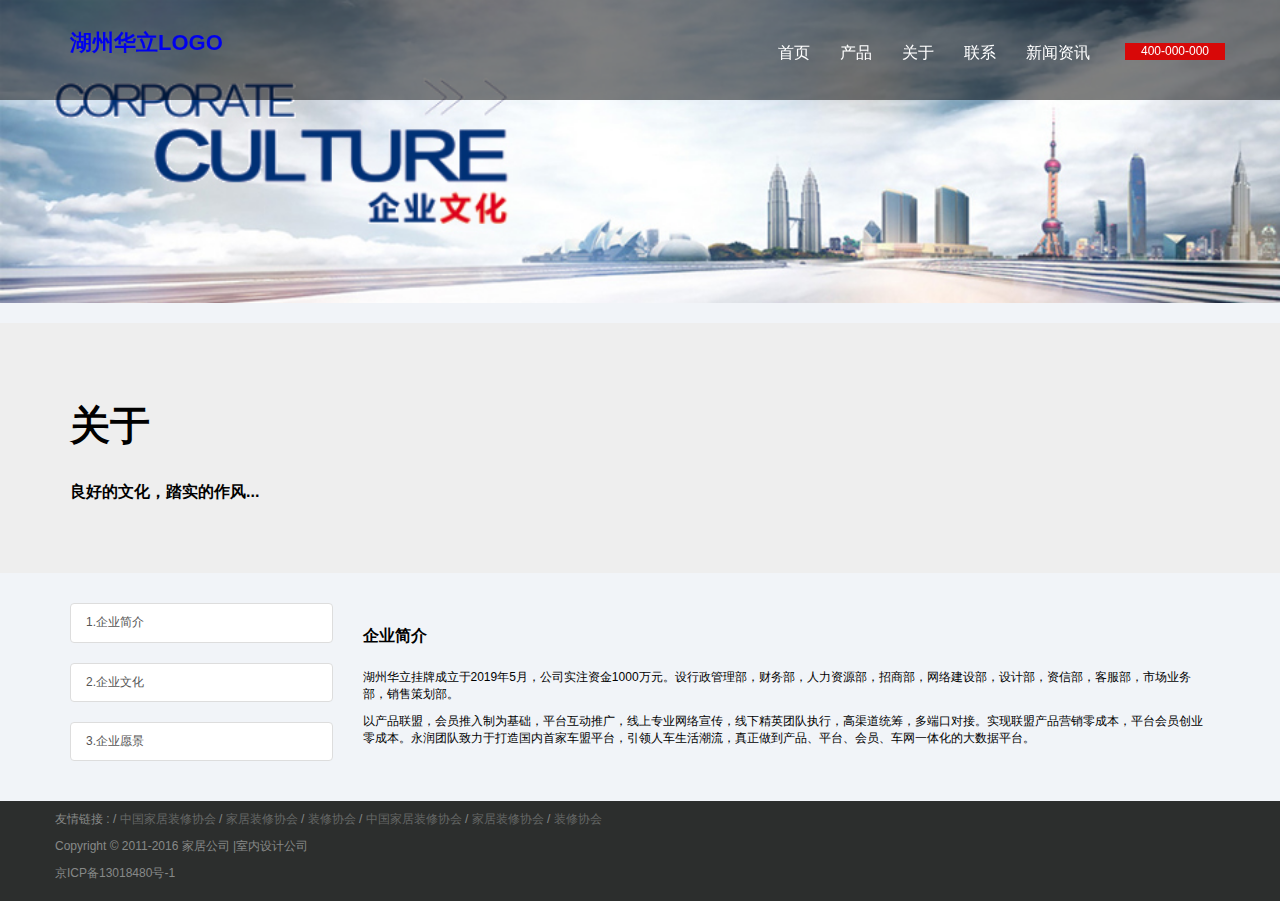
<file: about.html>
<!DOCTYPE html>
<html>

<head lang="zh-cn">
    <meta charset="UTF-8">
    <meta name="viewport" content="width=device-width,initial-scale=1,user-scalable=no" />
    <meta http-equiv="x-ua-compatible" content="IE=edge" />
    <title>关于华立-湖州华立</title>
    <link rel="stylesheet" href="css/index.css" />
</head>

<body>
    <!-- 1、导航条-->
    <header id="header">
        <nav class="navbar navbar-fixed-top">
            <div class="container">
                <div class="navbar-header">
                    <button type="button" class="navbar-toggle collapsed" data-toggle="collapse" data-target="#bs-example-navbar-collapse-1" aria-expanded="false">
                            <span class="icon-bar"></span>
                            <span class="icon-bar"></span>
                            <span class="icon-bar"></span>
                        </button>
                    <a class="navbar-brand" href="#">
                        <h2>湖州华立LOGO</h2>
                        <!-- <img src="img/logo.png" class="img-logo img-responsive"/> -->
                    </a>
                </div>

                <div class="collapse navbar-collapse" id="bs-example-navbar-collapse-1">
                    <ul class="nav navbar-nav navbar-right">
                       <li><a href="index.html">首页</a></li>
                        <li><a href="product.html">产品</a></li>
                        <li><a href="#">关于</a></li>
                        <li><a href="contact.html">联系</a></li>
                        <li><a href="news.html">新闻资讯</a></li>
                        <i>400-000-000</i>
                    </ul>
                </div>
            </div>
        </nav>
        <div class="img">
            <img src="img/content_img2.png" class="img-responsive img_main" />
        </div>
    </header>
    <!--标题-->
    <div class="jumbotron topName" style="margin-top: 20px">
        <div class="container">
            <hgroup>
                <h1>关于</h1>
                <h4>良好的文化，踏实的作风...</h4>
            </hgroup>
        </div>
    </div>
    <!--内容-->
    <div class="content">
        <div class="container">

            <div class="row">
                <div class="col-md-3 hidden-sm hidden-xs">
                    <ul class="list-group group_name">
                        <li class="active "><a class="list-group-item " href="#tab1" data-toggle="tab">1.企业简介</a></li>
                        <li><a class="list-group-item " href="#tab2" data-toggle="tab">2.企业文化</a></li>
                        <li><a class="list-group-item " href="#tab3" data-toggle="tab">3.企业愿景</a></li>
                    </ul>
                </div>
                <div class=" hidden-md hidden-lg">
                    <ul class="nav nav-tabs nav_solid">
                        <li class="active "><a class="list-group-item " href="#tab1" data-toggle="tab">1.企业简介</a></li>
                        <li><a class="list-group-item " href="#tab2" data-toggle="tab">2.企业文化</a></li>
                        <li><a class="list-group-item " href="#tab3" data-toggle="tab">3.企业愿景</a></li>
                    </ul>
                </div>
                <div class="col-md-9 info-content tab-content">
                    <div class="active tab-pane" id="tab1">
                        <h4>企业简介</h4>
                        <!-- <img src="../img/content_img1.png" class="content_img img-responsive center-block" alt=""> -->
                        <p class="p_title">
                            湖州华立挂牌成立于2019年5月，公司实注资金1000万元。设行政管理部，财务部，人力资源部，招商部，网络建设部，设计部，资信部，客服部，市场业务部，销售策划部。
                        </p>
                        <p class="p_title">
                            以产品联盟，会员推入制为基础，平台互动推广，线上专业网络宣传，线下精英团队执行，高渠道统筹，多端口对接。实现联盟产品营销零成本，平台会员创业零成本。永润团队致力于打造国内首家车盟平台，引领人车生活潮流，真正做到产品、平台、会员、车网一体化的大数据平台。
                        </p>
                        <p class="p_title">

                        </p>
                    </div>
                    <div class="tab-pane" id="tab2">
                        <h4>企业文化</h4>
                        <!-- <img src="../img/content_img2.png" class="content_img img-responsive center-block" alt=""> -->
                        <p class="p_title">我们的宗旨：上善若水，厚德载物。</p>
                        <p class="p_title">我们的团队：召之即来，来之能战，战之必胜!</p>
                        <p class="p_title">我们的口号：一切以成果为导向。</p>
                        <p class="p_title">我们的品质：诚信，感恩，敬畏；自信，自强，自立。</p>
                        <p class="p_title">我们的愿景：造就车盟平台概念，引领人车生活潮流。</p>
                        <p class="p_title">我们的使命：为众人创造价值，为自己成就未来！</p>
                    </div>
                    <div class="tab-pane" id="tab3">
                        <h4>企业愿景</h4>
                        <!-- <img src="../img/content_img3.png" class="content_img img-responsive center-block" alt=""> -->
                        <p class="p_title">产品资源整合，会员自主创业，结合线上 APP平台和线下实体店+联盟品牌单位的三维立体模型为基 础，拓多线营销，打造四维度体系，真正做到产品零成本 营销，及会员零成本创业。
                        </p>
                        <p class="p_title">
                            将普通消费模式转化为消费盈利模式，将传统单项 营销转化为多向立体营销。
                        </p>
                    </div>
                </div>
            </div>
        </div>
    </div>
    <div id="foot">
        <div class="container">
            <div class="row">
                友情链接 : /
                <a href="#">中国家居装修协会</a> /
                <a href="#">家居装修协会</a> /
                <a href="#">装修协会</a> /
                <a href="#">中国家居装修协会</a> /
                <a href="#">家居装修协会</a> /
                <a href="#">装修协会</a>
            </div>
            <div class="row">
                Copyright © 2011-2016 家居公司 |室内设计公司
            </div>
            <div class="row">
                京ICP备13018480号-1
            </div>
        </div>
    </div>
    <!-- 引入jqurey.js,bootstrap.js-->
    <script src="js/jquery-1.11.3.js"></script>
    <script src="js/bootstrap.min.js"></script>
</body>

</html>
</file>
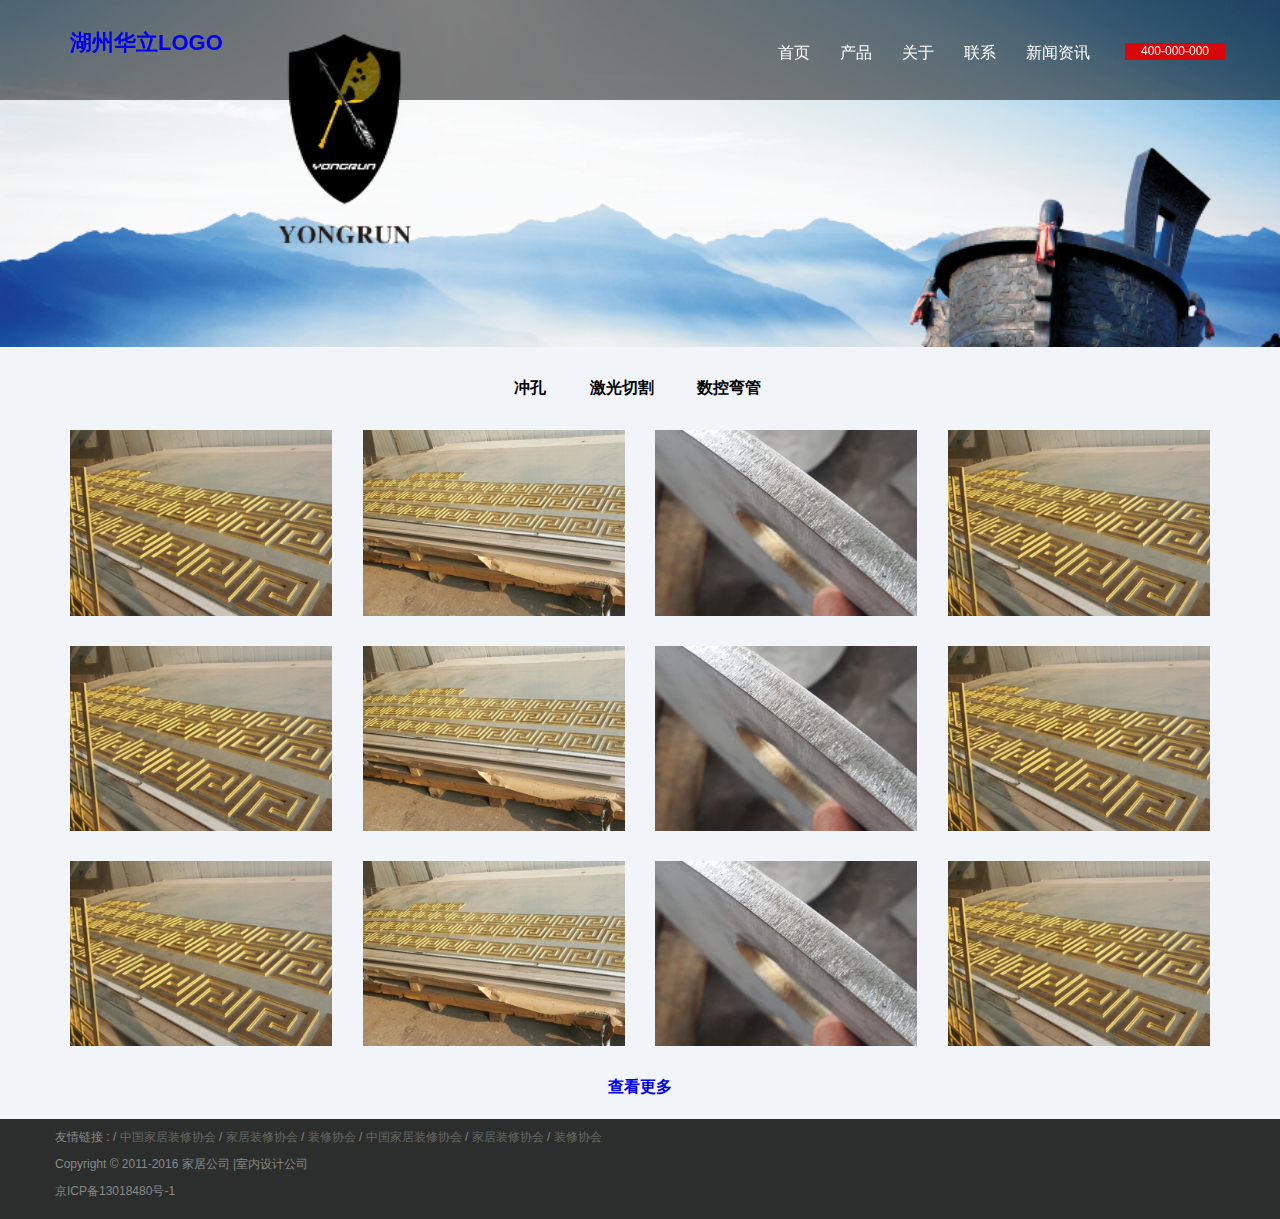
<file: product.html>
<!DOCTYPE html>
<html>

<head lang="en">
    <meta charset="UTF-8">
    <meta name="viewport" content="width=device-width,initial-scale=1,user-scalable=no" />
    <title>产品中心-湖州华立</title>
    <link rel="stylesheet" href="css/index.css" />
    <!-- <link rel="stylesheet" href="css/zx.css" /> -->
    <link rel="stylesheet" href="css/animate.css" />

</head>

<body>
    <header id="header">
        <nav class="navbar navbar-fixed-top">
            <div class="container">
                <div class="navbar-header">
                    <button type="button" class="navbar-toggle collapsed" data-toggle="collapse" data-target="#bs-example-navbar-collapse-1" aria-expanded="false">
                            <span class="icon-bar"></span>
                            <span class="icon-bar"></span>
                            <span class="icon-bar"></span>
                        </button>
                    <a class="navbar-brand" href="#">
                        <h2>湖州华立LOGO</h2>
                        <!-- <img src="img/content_img2.png" class="img-logo img-responsive" /> -->
                    </a>
                </div>

                <div class="collapse navbar-collapse" id="bs-example-navbar-collapse-1">
                    <ul class="nav navbar-nav navbar-right">
                         <li><a href="index.html">首页</a></li>
                        <li><a href="#">产品</a></li>
                        <li><a href="about.html">关于</a></li>
                        <li><a href="contact.html">联系</a></li>
                        <li><a href="news.html">新闻资讯</a></li>
                        <i>400-000-000</i>
                    </ul>
                </div>
            </div>
        </nav>
        <div class="img">
            <img src="img/content_img1.png" class="img-responsive img_main" />
        </div>
    </header>
    <section id="section1" class="container">
       <div id="list_nav">
        <div class="row">
            <div class="col-md-6 col-md-offset-3 col-xs-10 col-xs-offset-1 col-sm-8 col-sm-offset-2 col-lg-6 col-lg-offset-3">
                <ul id="small_nav" class="list-inline text-center">
                    <li><a href="#parlour">冲孔</a></li>
                    <li><a href="#bedroom">激光切割</a></li>
                    <li><a href="#kitchen">数控弯管</a></li>
                </ul>
            </div>
        </div>
    </div>
        <div id="parlour" class="active">
            <div class="row gap">
                <div class="col-lg-3 col-md-3 col-sm-6 col-xs-12">
                    <img src="img/JG01.jpg" class="img-responsive">
                </div>
                <div class="col-lg-3 col-md-3 col-sm-6 col-xs-12">
                    <img src="img/JG02.jpg" class="img-responsive">
                </div>
                <div class="col-lg-3 col-md-3 col-sm-6 col-xs-12">
                    <img src="img/JG03.jpg" class="img-responsive">
                </div>
                <div class="col-lg-3 col-md-3 col-sm-6 col-xs-12">
                    <img src="img/JG01.jpg" class="img-responsive">
                </div>
            </div>
            <div class="row gap">
                <div class="col-lg-3 col-md-3 col-sm-6 col-xs-12">
                    <img src="img/JG01.jpg" class="img-responsive">
                </div>
                <div class="col-lg-3 col-md-3 col-sm-6 col-xs-12">
                    <img src="img/JG02.jpg" class="img-responsive">
                </div>
                <div class="col-lg-3 col-md-3 col-sm-6 col-xs-12">
                    <img src="img/JG03.jpg" class="img-responsive">
                </div>
                <div class="col-lg-3 col-md-3 col-sm-6 col-xs-12">
                    <img src="img/JG01.jpg" class="img-responsive">
                </div>
            </div>
            <div class="row gap">
                <div class="col-lg-3 col-md-3 col-sm-6 col-xs-12">
                    <img src="img/JG01.jpg" class="img-responsive">
                </div>
                <div class="col-lg-3 col-md-3 col-sm-6 col-xs-12">
                    <img src="img/JG02.jpg" class="img-responsive">
                </div>
                <div class="col-lg-3 col-md-3 col-sm-6 col-xs-12">
                    <img src="img/JG03.jpg" class="img-responsive">
                </div>
                <div class="col-lg-3 col-md-3 col-sm-6 col-xs-12">
                    <img src="img/JG01.jpg" class="img-responsive">
                </div>
            </div>
        </div>
        <div id="bedroom">
            <div class="row gap">
                <div class="col-lg-3 col-md-3 col-sm-6 col-xs-12">
                    <img src="img/CK01.jpg" class="img-responsive">
                </div>
                <div class="col-lg-3 col-md-3 col-sm-6 col-xs-12">
                    <img src="img/CK02.jpg" class="img-responsive">
                </div>
                <div class="col-lg-3 col-md-3 col-sm-6 col-xs-12">
                    <img src="img/CK03.png" class="img-responsive">
                </div>
                <div class="col-lg-3 col-md-3 col-sm-6 col-xs-12">
                    <img src="img/CK04.jpg" class="img-responsive">
                </div>
            </div>
            <div class="row gap">
                <div class="col-lg-3 col-md-3 col-sm-6 col-xs-12">
                    <img src="img/CK01.jpg" class="img-responsive">
                </div>
                <div class="col-lg-3 col-md-3 col-sm-6 col-xs-12">
                    <img src="img/CK02.jpg" class="img-responsive">
                </div>
                <div class="col-lg-3 col-md-3 col-sm-6 col-xs-12">
                    <img src="img/CK03.png" class="img-responsive">
                </div>
                <div class="col-lg-3 col-md-3 col-sm-6 col-xs-12">
                    <img src="img/CK04.jpg" class="img-responsive">
                </div>
            </div>
        </div>
        <div id="kitchen">
            <div class="row gap">
                <div class="col-lg-3 col-md-3 col-sm-6 col-xs-12">
                    <img src="img/SK01.jpg" class="img-responsive">
                </div>
                <div class="col-lg-3 col-md-3 col-sm-6 col-xs-12">
                    <img src="img/SK02.jpg" class="img-responsive">
                </div>
                <div class="col-lg-3 col-md-3 col-sm-6 col-xs-12">
                    <img src="img/SK01.jpg" class="img-responsive">
                </div>
                <div class="col-lg-3 col-md-3 col-sm-6 col-xs-12">
                    <img src="img/SK02.jpg" class="img-responsive">
                </div>
            </div>
            <div class="row gap">
                <div class="col-lg-3 col-md-3 col-sm-6 col-xs-12">
                    <img src="img/SK01.jpg" class="img-responsive">
                </div>
                <div class="col-lg-3 col-md-3 col-sm-6 col-xs-12">
                    <img src="img/SK02.jpg" class="img-responsive">
                </div>
                <div class="col-lg-3 col-md-3 col-sm-6 col-xs-12">
                    <img src="img/SK01.jpg" class="img-responsive">
                </div>
                <div class="col-lg-3 col-md-3 col-sm-6 col-xs-12">
                    <img src="img/SK02.jpg" class="img-responsive">
                </div>
            </div>
        </div>
        <b id="each_other">
        <div class="row">
            <div class="col-xs-12 col-md-12 col-lg-12 col-sm-12 text-center">
                <a href="#"style="font-size: 16px">查看更多 <span class="glyphicon glyphicon-menu-down"></span></a>
            </div>
        </div>
    </b>
    </section>
    <div id="foot">
        <div class="container">
            <div class="row">
                友情链接 : /
                <a href="#">中国家居装修协会</a> /
                <a href="#">家居装修协会</a> /
                <a href="#">装修协会</a> /
                <a href="#">中国家居装修协会</a> /
                <a href="#">家居装修协会</a> /
                <a href="#">装修协会</a>
            </div>
            <div class="row">
                Copyright © 2011-2016 家居公司 |室内设计公司
            </div>
            <div class="row">
                京ICP备13018480号-1
            </div>
        </div>
    </div>
    <script src="js/jquery-1.11.3.js"></script>
    <script src="js/bootstrap.min.js"></script>
    <script src="js/cp.js"></script>
</body>

</html>
</file>
<file: css/index.css>
body {
    margin: 0;
}

* {
    -webkit-box-sizing: border-box;
    -moz-box-sizing: border-box;
    box-sizing: border-box;
}

*:before,
*:after {
    -webkit-box-sizing: border-box;
    -moz-box-sizing: border-box;
    box-sizing: border-box;
}

html {
    font-size: 10px;
    -webkit-tap-highlight-color: rgba(0, 0, 0, 0);
}

body {
    font-family: "Helvetica Neue", Helvetica, Arial, sans-serif;
    font-size: 14px;
    line-height: 1.42857143;
    color: #333333;
    background-color: #ffffff;
}

input,
button,
select,
textarea {
    font-family: inherit;
    font-size: inherit;
    line-height: inherit;
}

a {
    text-decoration: none;
}

a:hover,
a:focus {
    color: #23527c;
    text-decoration: underline;
}

a:focus {
    outline: thin dotted;
    outline: 5px auto -webkit-focus-ring-color;
    outline-offset: -2px;
}

figure {
    margin: 0;
}

img {
    vertical-align: middle;
}

.img-responsive,
.thumbnail>img,
.thumbnail a>img,
.carousel-inner>.item>img,
.carousel-inner>.item>a>img {
    display: block;
    max-width: 100%;
    height: auto;
}

.img-rounded {
    border-radius: 6px;
}

.img-thumbnail {
    padding: 4px;
    line-height: 1.42857143;
    background-color: #ffffff;
    border: 1px solid #dddddd;
    border-radius: 4px;
    -webkit-transition: all 0.2s ease-in-out;
    -o-transition: all 0.2s ease-in-out;
    transition: all 0.2s ease-in-out;
    display: inline-block;
    max-width: 100%;
    height: auto;
}

.img-circle {
    border-radius: 50%;
}

hr {
    margin-top: 20px;
    margin-bottom: 20px;
    border: 0;
    border-top: 1px solid #eeeeee;
}

.sr-only {
    position: absolute;
    width: 1px;
    height: 1px;
    margin: -1px;
    padding: 0;
    overflow: hidden;
    clip: rect(0, 0, 0, 0);
    border: 0;
}

.sr-only-focusable:active,
.sr-only-focusable:focus {
    position: static;
    width: auto;
    height: auto;
    margin: 0;
    overflow: visible;
    clip: auto;
}

[role="button"] {
    cursor: pointer;
}


h1,
.h1 {
    font-size: 26px;
}

h2,
.h2 {
    font-size: 22px;
    font-weight: bold;
}

h3,
.h3 {
    font-size: 19px;
}

h4,
.h4 {
    font-size: 16px;
}

h5,
.h5 {
    font-size: 14px;
}

h6,
.h6 {
    font-size: 12px;
}

p {
    margin: 0 0 10px;
}

.lead {
    margin-bottom: 20px;
    font-size: 16px;
    font-weight: 300;
    line-height: 1.4;
}

@media (min-width: 768px) {
    .lead {
        font-size: 21px;
    }
}

small,
.small {
    font-size: 85%;
}

mark,
.mark {
    background-color: #fcf8e3;
    padding: .2em;
}

.text-left {
    text-align: left;
}

.text-right {
    text-align: right;
}

.text-center {
    text-align: center;
}

.text-justify {
    text-align: justify;
}

.text-nowrap {
    white-space: nowrap;
}

.text-lowercase {
    text-transform: lowercase;
}

.text-uppercase {
    text-transform: uppercase;
}

.text-capitalize {
    text-transform: capitalize;
}

.text-muted {
    color: #777777;
}

.text-primary {
    color: #337ab7;
}

a.text-primary:hover,
a.text-primary:focus {
    color: #286090;
}

.text-success {
    color: #3c763d;
}

a.text-success:hover,
a.text-success:focus {
    color: #2b542c;
}

.text-info {
    color: #31708f;
}

a.text-info:hover,
a.text-info:focus {
    color: #245269;
}

.text-warning {
    color: #8a6d3b;
}

a.text-warning:hover,
a.text-warning:focus {
    color: #66512c;
}

.text-danger {
    color: #a94442;
}

a.text-danger:hover,
a.text-danger:focus {
    color: #843534;
}

.bg-primary {
    color: #fff;
    background-color: #337ab7;
}

a.bg-primary:hover,
a.bg-primary:focus {
    background-color: #286090;
}

.bg-success {
    background-color: #dff0d8;
}

a.bg-success:hover,
a.bg-success:focus {
    background-color: #c1e2b3;
}

.bg-info {
    background-color: #d9edf7;
}

a.bg-info:hover,
a.bg-info:focus {
    background-color: #afd9ee;
}

.bg-warning {
    background-color: #fcf8e3;
}

a.bg-warning:hover,
a.bg-warning:focus {
    background-color: #f7ecb5;
}

.bg-danger {
    background-color: #f2dede;
}

a.bg-danger:hover,
a.bg-danger:focus {
    background-color: #e4b9b9;
}

.page-header {
    padding-bottom: 9px;
    margin: 40px 0 20px;
    border-bottom: 1px solid #eeeeee;
}

ul,
ol {
    margin-top: 0;
    margin-bottom: 10px;
}

ul ul,
ol ul,
ul ol,
ol ol {
    margin-bottom: 0;
}

.list-unstyled {
    padding-left: 0;
    list-style: none;
}

.list-inline {
    padding-left: 0;
    list-style: none;
    margin-left: -5px;
    margin-top: 30px;
}

.list-inline>li {
    display: inline-block;
    padding-left: 5px;
    padding-right: 5px;
}

dl {
    margin-top: 0;
    margin-bottom: 20px;
}

dt,
dd {
    line-height: 1.42857143;
}

dt {
    font-weight: bold;
}

dd {
    margin-left: 0;
}

@media (min-width: 768px) {
    .dl-horizontal dt {
        float: left;
        width: 160px;
        clear: left;
        text-align: right;
        overflow: hidden;
        text-overflow: ellipsis;
        white-space: nowrap;
    }
    .dl-horizontal dd {
        margin-left: 180px;
    }
}

abbr[title],
abbr[data-original-title] {
    cursor: help;
    border-bottom: 1px dotted #777777;
}

.initialism {
    font-size: 90%;
    text-transform: uppercase;
}

blockquote {
    padding: 10px 20px;
    margin: 0 0 20px;
    font-size: 17.5px;
    border-left: 5px solid #eeeeee;
}

blockquote p:last-child,
blockquote ul:last-child,
blockquote ol:last-child {
    margin-bottom: 0;
}

blockquote footer,
blockquote small,
blockquote .small {
    display: block;
    font-size: 80%;
    line-height: 1.42857143;
    color: #777777;
}

blockquote footer:before,
blockquote small:before,
blockquote .small:before {
    content: '\2014 \00A0';
}

.blockquote-reverse,
blockquote.pull-right {
    padding-right: 15px;
    padding-left: 0;
    border-right: 5px solid #eeeeee;
    border-left: 0;
    text-align: right;
}

.blockquote-reverse footer:before,
blockquote.pull-right footer:before,
.blockquote-reverse small:before,
blockquote.pull-right small:before,
.blockquote-reverse .small:before,
blockquote.pull-right .small:before {
    content: '';
}

.blockquote-reverse footer:after,
blockquote.pull-right footer:after,
.blockquote-reverse small:after,
blockquote.pull-right small:after,
.blockquote-reverse .small:after,
blockquote.pull-right .small:after {
    content: '\00A0 \2014';
}

address {
    margin-bottom: 20px;
    font-style: normal;
    line-height: 1.42857143;
}

code,
kbd,
pre,
samp {
    font-family: Menlo, Monaco, Consolas, "Courier New", monospace;
}

code {
    padding: 2px 4px;
    font-size: 90%;
    color: #c7254e;
    background-color: #f9f2f4;
    border-radius: 4px;
}

kbd {
    padding: 2px 4px;
    font-size: 90%;
    color: #ffffff;
    background-color: #333333;
    border-radius: 3px;
    box-shadow: inset 0 -1px 0 rgba(0, 0, 0, 0.25);
}

kbd kbd {
    padding: 0;
    font-size: 100%;
    font-weight: bold;
    box-shadow: none;
}

pre {
    display: block;
    padding: 9.5px;
    margin: 0 0 10px;
    font-size: 13px;
    line-height: 1.42857143;
    word-break: break-all;
    word-wrap: break-word;
    color: #333333;
    background-color: #f5f5f5;
    border: 1px solid #cccccc;
    border-radius: 4px;
}

pre code {
    padding: 0;
    font-size: inherit;
    color: inherit;
    white-space: pre-wrap;
    background-color: transparent;
    border-radius: 0;
}

.pre-scrollable {
    max-height: 340px;
    overflow-y: scroll;
}

.container {
    margin-right: auto;
    margin-left: auto;
    padding-left: 15px;
    padding-right: 15px;
}

@media (min-width: 768px) {
    .container {
        width: 750px;
    }
}

@media (min-width: 992px) {
    .container {
        width: 970px;
    }
}

@media (min-width: 1200px) {
    .container {
        width: 1170px;
    }
}

.container-fluid {
    margin-right: auto;
    margin-left: auto;
    padding-left: 15px;
    padding-right: 15px;
}

.row {
    margin-left: -15px;
    margin-right: -15px;
}

.col-xs-1,
.col-sm-1,
.col-md-1,
.col-lg-1,
.col-xs-2,
.col-sm-2,
.col-md-2,
.col-lg-2,
.col-xs-3,
.col-sm-3,
.col-md-3,
.col-lg-3,
.col-xs-4,
.col-sm-4,
.col-md-4,
.col-lg-4,
.col-xs-5,
.col-sm-5,
.col-md-5,
.col-lg-5,
.col-xs-6,
.col-sm-6,
.col-md-6,
.col-lg-6,
.col-xs-7,
.col-sm-7,
.col-md-7,
.col-lg-7,
.col-xs-8,
.col-sm-8,
.col-md-8,
.col-lg-8,
.col-xs-9,
.col-sm-9,
.col-md-9,
.col-lg-9,
.col-xs-10,
.col-sm-10,
.col-md-10,
.col-lg-10,
.col-xs-11,
.col-sm-11,
.col-md-11,
.col-lg-11,
.col-xs-12,
.col-sm-12,
.col-md-12,
.col-lg-12 {
    position: relative;
    min-height: 1px;
    padding-left: 15px;
    padding-right: 15px;
}

.col-xs-1,
.col-xs-2,
.col-xs-3,
.col-xs-4,
.col-xs-5,
.col-xs-6,
.col-xs-7,
.col-xs-8,
.col-xs-9,
.col-xs-10,
.col-xs-11,
.col-xs-12 {
    float: left;
}

.col-xs-12 {
    width: 100%;
}

.col-xs-11 {
    width: 91.66666667%;
}

.col-xs-10 {
    width: 83.33333333%;
}

.col-xs-9 {
    width: 75%;
}

.col-xs-8 {
    width: 66.66666667%;
}

.col-xs-7 {
    width: 58.33333333%;
}

.col-xs-6 {
    width: 50%;
}

.col-xs-5 {
    width: 41.66666667%;
}

.col-xs-4 {
    width: 33.33333333%;
}

.col-xs-3 {
    width: 25%;
}

.col-xs-2 {
    width: 16.66666667%;
}

.col-xs-1 {
    width: 8.33333333%;
}

.col-xs-pull-12 {
    right: 100%;
}

.col-xs-pull-11 {
    right: 91.66666667%;
}

.col-xs-pull-10 {
    right: 83.33333333%;
}

.col-xs-pull-9 {
    right: 75%;
}

.col-xs-pull-8 {
    right: 66.66666667%;
}

.col-xs-pull-7 {
    right: 58.33333333%;
}

.col-xs-pull-6 {
    right: 50%;
}

.col-xs-pull-5 {
    right: 41.66666667%;
}

.col-xs-pull-4 {
    right: 33.33333333%;
}

.col-xs-pull-3 {
    right: 25%;
}

.col-xs-pull-2 {
    right: 16.66666667%;
}

.col-xs-pull-1 {
    right: 8.33333333%;
}

.col-xs-pull-0 {
    right: auto;
}

.col-xs-push-12 {
    left: 100%;
}

.col-xs-push-11 {
    left: 91.66666667%;
}

.col-xs-push-10 {
    left: 83.33333333%;
}

.col-xs-push-9 {
    left: 75%;
}

.col-xs-push-8 {
    left: 66.66666667%;
}

.col-xs-push-7 {
    left: 58.33333333%;
}

.col-xs-push-6 {
    left: 50%;
}

.col-xs-push-5 {
    left: 41.66666667%;
}

.col-xs-push-4 {
    left: 33.33333333%;
}

.col-xs-push-3 {
    left: 25%;
}

.col-xs-push-2 {
    left: 16.66666667%;
}

.col-xs-push-1 {
    left: 8.33333333%;
}

.col-xs-push-0 {
    left: auto;
}

.col-xs-offset-12 {
    margin-left: 100%;
}

.col-xs-offset-11 {
    margin-left: 91.66666667%;
}

.col-xs-offset-10 {
    margin-left: 83.33333333%;
}

.col-xs-offset-9 {
    margin-left: 75%;
}

.col-xs-offset-8 {
    margin-left: 66.66666667%;
}

.col-xs-offset-7 {
    margin-left: 58.33333333%;
}

.col-xs-offset-6 {
    margin-left: 50%;
}

.col-xs-offset-5 {
    margin-left: 41.66666667%;
}

.col-xs-offset-4 {
    margin-left: 33.33333333%;
}

.col-xs-offset-3 {
    margin-left: 25%;
}

.col-xs-offset-2 {
    margin-left: 16.66666667%;
}

.col-xs-offset-1 {
    margin-left: 8.33333333%;
}

.col-xs-offset-0 {
    margin-left: 0%;
}

@media (min-width: 768px) {
    .col-sm-1,
    .col-sm-2,
    .col-sm-3,
    .col-sm-4,
    .col-sm-5,
    .col-sm-6,
    .col-sm-7,
    .col-sm-8,
    .col-sm-9,
    .col-sm-10,
    .col-sm-11,
    .col-sm-12 {
        float: left;
    }
    .col-sm-12 {
        width: 100%;
    }
    .col-sm-11 {
        width: 91.66666667%;
    }
    .col-sm-10 {
        width: 83.33333333%;
    }
    .col-sm-9 {
        width: 75%;
    }
    .col-sm-8 {
        width: 66.66666667%;
    }
    .col-sm-7 {
        width: 58.33333333%;
    }
    .col-sm-6 {
        width: 50%;
    }
    .col-sm-5 {
        width: 41.66666667%;
    }
    .col-sm-4 {
        width: 33.33333333%;
    }
    .col-sm-3 {
        width: 25%;
    }
    .col-sm-2 {
        width: 16.66666667%;
    }
    .col-sm-1 {
        width: 8.33333333%;
    }
    .col-sm-pull-12 {
        right: 100%;
    }
    .col-sm-pull-11 {
        right: 91.66666667%;
    }
    .col-sm-pull-10 {
        right: 83.33333333%;
    }
    .col-sm-pull-9 {
        right: 75%;
    }
    .col-sm-pull-8 {
        right: 66.66666667%;
    }
    .col-sm-pull-7 {
        right: 58.33333333%;
    }
    .col-sm-pull-6 {
        right: 50%;
    }
    .col-sm-pull-5 {
        right: 41.66666667%;
    }
    .col-sm-pull-4 {
        right: 33.33333333%;
    }
    .col-sm-pull-3 {
        right: 25%;
    }
    .col-sm-pull-2 {
        right: 16.66666667%;
    }
    .col-sm-pull-1 {
        right: 8.33333333%;
    }
    .col-sm-pull-0 {
        right: auto;
    }
    .col-sm-push-12 {
        left: 100%;
    }
    .col-sm-push-11 {
        left: 91.66666667%;
    }
    .col-sm-push-10 {
        left: 83.33333333%;
    }
    .col-sm-push-9 {
        left: 75%;
    }
    .col-sm-push-8 {
        left: 66.66666667%;
    }
    .col-sm-push-7 {
        left: 58.33333333%;
    }
    .col-sm-push-6 {
        left: 50%;
    }
    .col-sm-push-5 {
        left: 41.66666667%;
    }
    .col-sm-push-4 {
        left: 33.33333333%;
    }
    .col-sm-push-3 {
        left: 25%;
    }
    .col-sm-push-2 {
        left: 16.66666667%;
    }
    .col-sm-push-1 {
        left: 8.33333333%;
    }
    .col-sm-push-0 {
        left: auto;
    }
    .col-sm-offset-12 {
        margin-left: 100%;
    }
    .col-sm-offset-11 {
        margin-left: 91.66666667%;
    }
    .col-sm-offset-10 {
        margin-left: 83.33333333%;
    }
    .col-sm-offset-9 {
        margin-left: 75%;
    }
    .col-sm-offset-8 {
        margin-left: 66.66666667%;
    }
    .col-sm-offset-7 {
        margin-left: 58.33333333%;
    }
    .col-sm-offset-6 {
        margin-left: 50%;
    }
    .col-sm-offset-5 {
        margin-left: 41.66666667%;
    }
    .col-sm-offset-4 {
        margin-left: 33.33333333%;
    }
    .col-sm-offset-3 {
        margin-left: 25%;
    }
    .col-sm-offset-2 {
        margin-left: 16.66666667%;
    }
    .col-sm-offset-1 {
        margin-left: 8.33333333%;
    }
    .col-sm-offset-0 {
        margin-left: 0%;
    }
}

@media (min-width: 992px) {
    .col-md-1,
    .col-md-2,
    .col-md-3,
    .col-md-4,
    .col-md-5,
    .col-md-6,
    .col-md-7,
    .col-md-8,
    .col-md-9,
    .col-md-10,
    .col-md-11,
    .col-md-12 {
        float: left;
    }
    .col-md-12 {
        width: 100%;
    }
    .col-md-11 {
        width: 91.66666667%;
    }
    .col-md-10 {
        width: 83.33333333%;
    }
    .col-md-9 {
        width: 75%;
    }
    .col-md-8 {
        width: 66.66666667%;
    }
    .col-md-7 {
        width: 58.33333333%;
    }
    .col-md-6 {
        width: 50%;
    }
    .col-md-5 {
        width: 41.66666667%;
    }
    .col-md-4 {
        width: 33.33333333%;
    }
    .col-md-3 {
        width: 25%;
    }
    .col-md-2 {
        width: 20%;
    }
    .col-md-1 {
        width: 8.33333333%;
    }
    .col-md-pull-12 {
        right: 100%;
    }
    .col-md-pull-11 {
        right: 91.66666667%;
    }
    .col-md-pull-10 {
        right: 83.33333333%;
    }
    .col-md-pull-9 {
        right: 75%;
    }
    .col-md-pull-8 {
        right: 66.66666667%;
    }
    .col-md-pull-7 {
        right: 58.33333333%;
    }
    .col-md-pull-6 {
        right: 50%;
    }
    .col-md-pull-5 {
        right: 41.66666667%;
    }
    .col-md-pull-4 {
        right: 33.33333333%;
    }
    .col-md-pull-3 {
        right: 25%;
    }
    .col-md-pull-2 {
        right: 16.66666667%;
    }
    .col-md-pull-1 {
        right: 8.33333333%;
    }
    .col-md-pull-0 {
        right: auto;
    }
    .col-md-push-12 {
        left: 100%;
    }
    .col-md-push-11 {
        left: 91.66666667%;
    }
    .col-md-push-10 {
        left: 83.33333333%;
    }
    .col-md-push-9 {
        left: 75%;
    }
    .col-md-push-8 {
        left: 66.66666667%;
    }
    .col-md-push-7 {
        left: 58.33333333%;
    }
    .col-md-push-6 {
        left: 50%;
    }
    .col-md-push-5 {
        left: 41.66666667%;
    }
    .col-md-push-4 {
        left: 33.33333333%;
    }
    .col-md-push-3 {
        left: 25%;
    }
    .col-md-push-2 {
        left: 16.66666667%;
    }
    .col-md-push-1 {
        left: 8.33333333%;
    }
    .col-md-push-0 {
        left: auto;
    }
    .col-md-offset-12 {
        margin-left: 100%;
    }
    .col-md-offset-11 {
        margin-left: 91.66666667%;
    }
    .col-md-offset-10 {
        margin-left: 83.33333333%;
    }
    .col-md-offset-9 {
        margin-left: 75%;
    }
    .col-md-offset-8 {
        margin-left: 66.66666667%;
    }
    .col-md-offset-7 {
        margin-left: 58.33333333%;
    }
    .col-md-offset-6 {
        margin-left: 50%;
    }
    .col-md-offset-5 {
        margin-left: 41.66666667%;
    }
    .col-md-offset-4 {
        margin-left: 33.33333333%;
    }
    .col-md-offset-3 {
        margin-left: 25%;
    }
    .col-md-offset-2 {
        margin-left: 16.66666667%;
    }
    .col-md-offset-1 {
        margin-left: 8.33333333%;
    }
    .col-md-offset-0 {
        margin-left: 0%;
    }
}

@media (min-width: 1200px) {
    .col-lg-1,
    .col-lg-2,
    .col-lg-3,
    .col-lg-4,
    .col-lg-5,
    .col-lg-6,
    .col-lg-7,
    .col-lg-8,
    .col-lg-9,
    .col-lg-10,
    .col-lg-11,
    .col-lg-12 {
        float: left;
    }
    .col-lg-12 {
        width: 100%;
    }
    .col-lg-11 {
        width: 91.66666667%;
    }
    .col-lg-10 {
        width: 83.33333333%;
    }
    .col-lg-9 {
        width: 75%;
    }
    .col-lg-8 {
        width: 66.66666667%;
    }
    .col-lg-7 {
        width: 58.33333333%;
    }
    .col-lg-6 {
        width: 50%;
    }
    .col-lg-5 {
        width: 41.66666667%;
    }
    .col-lg-4 {
        width: 33.33333333%;
    }
    .col-lg-3 {
        width: 25%;
    }
    .col-lg-2 {
        width: 20%;
    }
    .col-lg-1 {
        width: 8.33333333%;
    }
    .col-lg-pull-12 {
        right: 100%;
    }
    .col-lg-pull-11 {
        right: 91.66666667%;
    }
    .col-lg-pull-10 {
        right: 83.33333333%;
    }
    .col-lg-pull-9 {
        right: 75%;
    }
    .col-lg-pull-8 {
        right: 66.66666667%;
    }
    .col-lg-pull-7 {
        right: 58.33333333%;
    }
    .col-lg-pull-6 {
        right: 50%;
    }
    .col-lg-pull-5 {
        right: 41.66666667%;
    }
    .col-lg-pull-4 {
        right: 33.33333333%;
    }
    .col-lg-pull-3 {
        right: 25%;
    }
    .col-lg-pull-2 {
        right: 16.66666667%;
    }
    .col-lg-pull-1 {
        right: 8.33333333%;
    }
    .col-lg-pull-0 {
        right: auto;
    }
    .col-lg-push-12 {
        left: 100%;
    }
    .col-lg-push-11 {
        left: 91.66666667%;
    }
    .col-lg-push-10 {
        left: 83.33333333%;
    }
    .col-lg-push-9 {
        left: 75%;
    }
    .col-lg-push-8 {
        left: 66.66666667%;
    }
    .col-lg-push-7 {
        left: 58.33333333%;
    }
    .col-lg-push-6 {
        left: 50%;
    }
    .col-lg-push-5 {
        left: 41.66666667%;
    }
    .col-lg-push-4 {
        left: 33.33333333%;
    }
    .col-lg-push-3 {
        left: 25%;
    }
    .col-lg-push-2 {
        left: 16.66666667%;
    }
    .col-lg-push-1 {
        left: 8.33333333%;
    }
    .col-lg-push-0 {
        left: auto;
    }
    .col-lg-offset-12 {
        margin-left: 100%;
    }
    .col-lg-offset-11 {
        margin-left: 91.66666667%;
    }
    .col-lg-offset-10 {
        margin-left: 83.33333333%;
    }
    .col-lg-offset-9 {
        margin-left: 75%;
    }
    .col-lg-offset-8 {
        margin-left: 66.66666667%;
    }
    .col-lg-offset-7 {
        margin-left: 58.33333333%;
    }
    .col-lg-offset-6 {
        margin-left: 50%;
    }
    .col-lg-offset-5 {
        margin-left: 41.66666667%;
    }
    .col-lg-offset-4 {
        margin-left: 33.33333333%;
    }
    .col-lg-offset-3 {
        margin-left: 25%;
    }
    .col-lg-offset-2 {
        margin-left: 16.66666667%;
    }
    .col-lg-offset-1 {
        margin-left: 8.33333333%;
    }
    .col-lg-offset-0 {
        margin-left: 0%;
    }
}

.fade {
    opacity: 0;
    -webkit-transition: opacity 0.15s linear;
    -o-transition: opacity 0.15s linear;
    transition: opacity 0.15s linear;
}

.fade.in {
    opacity: 1;
}

.collapse {
    display: none;
}

.collapse.in {
    display: block;
}

tr.collapse.in {
    display: table-row;
}

tbody.collapse.in {
    display: table-row-group;
}

.collapsing {
    position: relative;
    height: 0;
    overflow: hidden;
    -webkit-transition-property: height, visibility;
    transition-property: height, visibility;
    -webkit-transition-duration: 0.35s;
    transition-duration: 0.35s;
    -webkit-transition-timing-function: ease;
    transition-timing-function: ease;
}

.caret {
    display: inline-block;
    width: 0;
    height: 0;
    margin-left: 2px;
    vertical-align: middle;
    border-top: 4px dashed;
    border-top: 4px solid \9;
    border-right: 4px solid transparent;
    border-left: 4px solid transparent;
}

.dropup,
.dropdown {
    position: relative;
}

.dropdown-toggle:focus {
    outline: 0;
}

.dropdown-menu {
    position: absolute;
    top: 100%;
    left: 0;
    z-index: 1000;
    display: none;
    float: left;
    min-width: 160px;
    padding: 5px 0;
    margin: 2px 0 0;
    list-style: none;
    font-size: 14px;
    text-align: left;
    background-color: #ffffff;
    border: 1px solid #cccccc;
    border: 1px solid rgba(0, 0, 0, 0.15);
    border-radius: 4px;
    -webkit-box-shadow: 0 6px 12px rgba(0, 0, 0, 0.175);
    box-shadow: 0 6px 12px rgba(0, 0, 0, 0.175);
    background-clip: padding-box;
}

.dropdown-menu.pull-right {
    right: 0;
    left: auto;
}

.dropdown-menu .divider {
    height: 1px;
    margin: 9px 0;
    overflow: hidden;
    background-color: #e5e5e5;
}

.dropdown-menu>li>a {
    display: block;
    padding: 3px 20px;
    clear: both;
    font-weight: normal;
    line-height: 1.42857143;
    color: #333333;
    white-space: nowrap;
}

.dropdown-menu>li>a:hover,
.dropdown-menu>li>a:focus {
    text-decoration: none;
    color: #262626;
    background-color: #f5f5f5;
}

.dropdown-menu>.active>a,
.dropdown-menu>.active>a:hover,
.dropdown-menu>.active>a:focus {
    color: #ffffff;
    text-decoration: none;
    outline: 0;
    background-color: #337ab7;
}

.dropdown-menu>.disabled>a,
.dropdown-menu>.disabled>a:hover,
.dropdown-menu>.disabled>a:focus {
    color: #777777;
}

.dropdown-menu>.disabled>a:hover,
.dropdown-menu>.disabled>a:focus {
    text-decoration: none;
    background-color: transparent;
    background-image: none;
    filter: progid: DXImageTransform.Microsoft.gradient(enabled=false);
    cursor: not-allowed;
}

.open>.dropdown-menu {
    display: block;
}

.open>a {
    outline: 0;
}

.dropdown-menu-right {
    left: auto;
    right: 0;
}

.dropdown-menu-left {
    left: 0;
    right: auto;
}

.dropdown-header {
    display: block;
    padding: 3px 20px;
    font-size: 12px;
    line-height: 1.42857143;
    color: #777777;
    white-space: nowrap;
}

.dropdown-backdrop {
    position: fixed;
    left: 0;
    right: 0;
    bottom: 0;
    top: 0;
    z-index: 990;
}

.pull-right>.dropdown-menu {
    right: 0;
    left: auto;
}

.dropup .caret,
.navbar-fixed-bottom .dropdown .caret {
    border-top: 0;
    border-bottom: 4px dashed;
    border-bottom: 4px solid \9;
    content: "";
}

.dropup .dropdown-menu,
.navbar-fixed-bottom .dropdown .dropdown-menu {
    top: auto;
    bottom: 100%;
    margin-bottom: 2px;
}

@media (min-width: 768px) {
    .navbar-right .dropdown-menu {
        left: auto;
        right: 0;
    }
    .navbar-right .dropdown-menu-left {
        left: 0;
        right: auto;
    }
}

.nav {
    margin-bottom: 0;
    padding-left: 0;
    list-style: none;
}

.nav>li {
    position: relative;
    display: block;
}

.nav>li>a {
    position: relative;
    display: block;
    padding: 10px 15px;
    color: #fff;
}

.nav>li:hover,
.nav>li:focus {
    border-bottom: 2px solid #fff;
}

.nav-tabs {
    border-bottom: 1px solid #dddddd;
}

.nav-tabs>li {
    float: left;
    margin-bottom: -1px;
}

.nav-tabs>li>a {
    margin-right: 2px;
    line-height: 1.42857143;
    border: 1px solid transparent;
    border-radius: 4px 4px 0 0;
    color: #000;
}

.nav-tabs>li>a:hover {
    border-color: #eeeeee #eeeeee #dddddd;
}

.nav-tabs>li.active>a,
.nav-tabs>li.active>a:hover,
.nav-tabs>li.active>a:focus {
    color: #555555;
    background-color: #ffffff;
    border: 1px solid #dddddd;
    border-bottom-color: transparent;
    cursor: default;
}

.nav-tabs.nav-justified {
    width: 100%;
    border-bottom: 0;
}

.nav-tabs.nav-justified>li {
    float: none;
}

.nav-tabs.nav-justified>li>a {
    text-align: center;
    margin-bottom: 5px;
}

.nav-tabs.nav-justified>.dropdown .dropdown-menu {
    top: auto;
    left: auto;
}

@media (min-width: 768px) {
    .nav-tabs.nav-justified>li {
        display: table-cell;
        width: 1%;
    }
    .nav-tabs.nav-justified>li>a {
        margin-bottom: 0;
    }
}

.nav-tabs.nav-justified>li>a {
    margin-right: 0;
    border-radius: 4px;
}

.nav-tabs.nav-justified>.active>a,
.nav-tabs.nav-justified>.active>a:hover,
.nav-tabs.nav-justified>.active>a:focus {
    border: 1px solid #dddddd;
}

@media (min-width: 768px) {
    .nav-tabs.nav-justified>li>a {
        border-bottom: 1px solid #dddddd;
        border-radius: 4px 4px 0 0;
    }
    .nav-tabs.nav-justified>.active>a,
    .nav-tabs.nav-justified>.active>a:hover,
    .nav-tabs.nav-justified>.active>a:focus {
        border-bottom-color: #ffffff;
    }
}

.nav-pills>li {
    float: left;
}

.nav-pills>li>a {
    border-radius: 4px;
}

.nav-pills>li+li {
    margin-left: 2px;
}

.nav-pills>li.active>a,
.nav-pills>li.active>a:hover,
.nav-pills>li.active>a:focus {
    color: #ffffff;
    background-color: #337ab7;
}

.nav-stacked>li {
    float: none;
}

.nav-stacked>li+li {
    margin-top: 2px;
    margin-left: 0;
}

.nav-justified {
    width: 100%;
}

.nav-justified>li {
    float: none;
}

.nav-justified>li>a {
    text-align: center;
    margin-bottom: 5px;
}

.nav-justified>.dropdown .dropdown-menu {
    top: auto;
    left: auto;
}

@media (min-width: 768px) {
    .nav-justified>li {
        display: table-cell;
        width: 1%;
    }
    .nav-justified>li>a {
        margin-bottom: 0;
    }
}

.nav-tabs-justified {
    border-bottom: 0;
}

.nav-tabs-justified>li>a {
    margin-right: 0;
    border-radius: 4px;
}

.nav-tabs-justified>.active>a,
.nav-tabs-justified>.active>a:hover,
.nav-tabs-justified>.active>a:focus {
    border: 1px solid #dddddd;
}

@media (min-width: 768px) {
    .nav-tabs-justified>li>a {
        border-bottom: 1px solid #dddddd;
        border-radius: 4px 4px 0 0;
    }
    .nav-tabs-justified>.active>a,
    .nav-tabs-justified>.active>a:hover,
    .nav-tabs-justified>.active>a:focus {
        border-bottom-color: #ffffff;
    }
}

.tab-content>.tab-pane {
    display: none;
}

.tab-content>.active {
    display: block;
}

.nav-tabs .dropdown-menu {
    margin-top: -1px;
    border-top-right-radius: 0;
    border-top-left-radius: 0;
}

.navbar {
    position: relative;
    min-height: 50px;
    margin-bottom: 20px;
    border: 1px solid transparent;
}

@media (min-width: 768px) {
    .navbar {
        border-radius: 4px;
    }
}

@media (min-width: 768px) {
    .navbar-header {
        float: left;
    }
}

.navbar-collapse {
    overflow-x: visible;
    padding-right: 15px;
    padding-left: 15px;
    border-top: 1px solid transparent;
    box-shadow: inset 0 1px 0 rgba(255, 255, 255, 0.1);
    -webkit-overflow-scrolling: touch;
}

.navbar-collapse.in {
    overflow-y: auto;
}

@media (min-width: 768px) {
    .navbar-collapse {
        width: auto;
        border-top: 0;
        box-shadow: none;
    }
    .navbar-collapse.collapse {
        display: block !important;
        height: auto !important;
        padding-bottom: 0;
        overflow: visible !important;
    }
    .navbar-collapse.in {
        overflow-y: visible;
    }
    .navbar-fixed-top .navbar-collapse,
    .navbar-static-top .navbar-collapse,
    .navbar-fixed-bottom .navbar-collapse {
        padding-left: 0;
        padding-right: 0;
    }
}

.navbar-fixed-top .navbar-collapse,
.navbar-fixed-bottom .navbar-collapse {
    max-height: 340px;
}

@media (max-device-width: 480px) and (orientation: landscape) {
    .navbar-fixed-top .navbar-collapse,
    .navbar-fixed-bottom .navbar-collapse {
        max-height: 200px;
    }
}

.container>.navbar-header,
.container-fluid>.navbar-header,
.container>.navbar-collapse,
.container-fluid>.navbar-collapse {
    margin-right: -15px;
    margin-left: -15px;
}

@media (min-width: 768px) {
    .container>.navbar-header,
    .container-fluid>.navbar-header,
    .container>.navbar-collapse,
    .container-fluid>.navbar-collapse {
        margin-right: 0;
        margin-left: 0;
    }
}

.navbar-static-top {
    z-index: 1000;
    border-width: 0 0 1px;
}

@media (min-width: 768px) {
    .navbar-static-top {
        border-radius: 0;
    }
}

.navbar-fixed-top,
.navbar-fixed-bottom {
    position: fixed;
    right: 0;
    left: 0;
    z-index: 1030;
}

@media (min-width: 768px) {
    .navbar-fixed-top,
    .navbar-fixed-bottom {
        border-radius: 0;
    }
}

.navbar-fixed-top {
    top: 0;
    border-width: 0 0 1px;
}

.navbar-fixed-bottom {
    bottom: 0;
    margin-bottom: 0;
    border-width: 1px 0 0;
}

.navbar-brand {
    float: left;
    padding: 15px 15px;
    font-size: 18px;
    line-height: 20px;
    height: 50px;
}

.navbar-brand:hover,
.navbar-brand:focus {
    text-decoration: none;
}

.navbar-brand>img {
    display: block;
}

@media (min-width: 768px) {
    .navbar>.container .navbar-brand,
    .navbar>.container-fluid .navbar-brand {
        margin-left: -15px;
    }
}

.navbar-toggle {
    position: relative;
    float: right;
    margin-right: 15px;
    padding: 9px 10px;
    margin-top: 8px;
    margin-bottom: 8px;
    background-color: transparent;
    background-image: none;
    border: 1px solid transparent;
    border-radius: 4px;
}

.navbar-toggle:focus {
    outline: 0;
}

.navbar-toggle .icon-bar {
    display: block;
    width: 22px;
    height: 2px;
    border-radius: 1px;
}

.navbar-toggle .icon-bar+.icon-bar {
    margin-top: 4px;
}

@media (min-width: 768px) {
    .navbar-toggle {
        display: none;
    }
}

.navbar-nav {
    margin: 7.5px -15px;
}

.navbar-nav>li>a {
    padding-top: 10px;
    padding-bottom: 10px;
    line-height: 20px;
}

@media (max-width: 767px) {
    .navbar-nav .open .dropdown-menu {
        position: static;
        float: none;
        width: auto;
        margin-top: 0;
        background-color: transparent;
        border: 0;
        box-shadow: none;
    }
    .navbar-nav .open .dropdown-menu>li>a,
    .navbar-nav .open .dropdown-menu .dropdown-header {
        padding: 5px 15px 5px 25px;
    }
    .navbar-nav .open .dropdown-menu>li>a {
        line-height: 20px;
    }
    .navbar-nav .open .dropdown-menu>li>a:hover,
    .navbar-nav .open .dropdown-menu>li>a:focus {
        background-image: none;
    }
}

@media (min-width: 768px) {
    .navbar-nav {
        float: left;
        margin: 0;
    }
    .navbar-nav>li {
        float: left;
    }
    .navbar-nav>li>a {
        padding-top: 15px;
        padding-bottom: 15px;
        font-size: 16px;
    }
}


@media (min-width: 768px) {
    .navbar-left {
        float: left !important;
    }
    .navbar-right {
        float: right !important;
        margin-right: -15px;
    }
    .navbar-right~.navbar-right {
        margin-right: 0;
    }
}

.jumbotron {
    padding-top: 30px;
    padding-bottom: 30px;
    margin-bottom: 30px;
    color: inherit;
    background-color: #eeeeee;
}

.jumbotron h1,
.jumbotron .h1 {
    color: inherit;
}

.jumbotron p {
    margin-bottom: 15px;
    font-size: 21px;
    font-weight: 200;
}

.jumbotron>hr {
    border-top-color: #d5d5d5;
}

.container .jumbotron,
.container-fluid .jumbotron {
    border-radius: 6px;
}

.jumbotron .container {
    max-width: 100%;
}

@media screen and (min-width: 768px) {
    .jumbotron {
        padding-top: 48px;
        padding-bottom: 48px;
    }
    .container .jumbotron,
    .container-fluid .jumbotron {
        padding-left: 60px;
        padding-right: 60px;
    }
    .jumbotron h1,
    .jumbotron .h1 {
        font-size: 40px;
    }
}

.list-group {
    margin-bottom: 20px;
    padding-left: 0;
}

.list-group-item {
    position: relative;
    display: block;
    padding: 10px 15px;
    margin-bottom: -1px;
    background-color: #ffffff;
    border: 1px solid #dddddd;
}

.list-group-item:first-child {
    border-top-right-radius: 4px;
    border-top-left-radius: 4px;
}

.list-group-item:last-child {
    margin-bottom: 0;
    border-bottom-right-radius: 4px;
    border-bottom-left-radius: 4px;
}

a.list-group-item,
button.list-group-item {
    color: #555555;
}

a.list-group-item .list-group-item-heading,
button.list-group-item .list-group-item-heading {
    color: #333333;
}

a.list-group-item:hover,
button.list-group-item:hover,
a.list-group-item:focus,
button.list-group-item:focus {
    text-decoration: none;
    color: #555555;
    background-color: #f5f5f5;
}

button.list-group-item {
    width: 100%;
    text-align: left;
}

.list-group-item.disabled,
.list-group-item.disabled:hover,
.list-group-item.disabled:focus {
    background-color: #eeeeee;
    color: #777777;
    cursor: not-allowed;
}

.list-group-item.disabled .list-group-item-heading,
.list-group-item.disabled:hover .list-group-item-heading,
.list-group-item.disabled:focus .list-group-item-heading {
    color: inherit;
}

.list-group-item.disabled .list-group-item-text,
.list-group-item.disabled:hover .list-group-item-text,
.list-group-item.disabled:focus .list-group-item-text {
    color: #777777;
}

.list-group-item.active,
.list-group-item.active:hover,
.list-group-item.active:focus {
    z-index: 2;
    color: #ffffff;
    background-color: #337ab7;
    border-color: #337ab7;
}

.list-group-item.active .list-group-item-heading,
.list-group-item.active:hover .list-group-item-heading,
.list-group-item.active:focus .list-group-item-heading,
.list-group-item.active .list-group-item-heading>small,
.list-group-item.active:hover .list-group-item-heading>small,
.list-group-item.active:focus .list-group-item-heading>small,
.list-group-item.active .list-group-item-heading>.small,
.list-group-item.active:hover .list-group-item-heading>.small,
.list-group-item.active:focus .list-group-item-heading>.small {
    color: inherit;
}

.list-group-item.active .list-group-item-text,
.list-group-item.active:hover .list-group-item-text,
.list-group-item.active:focus .list-group-item-text {
    color: #c7ddef;
}

.list-group-item-success {
    color: #3c763d;
    background-color: #dff0d8;
}

a.list-group-item-success,
button.list-group-item-success {
    color: #3c763d;
}

a.list-group-item-success .list-group-item-heading,
button.list-group-item-success .list-group-item-heading {
    color: inherit;
}

a.list-group-item-success:hover,
button.list-group-item-success:hover,
a.list-group-item-success:focus,
button.list-group-item-success:focus {
    color: #3c763d;
    background-color: #d0e9c6;
}

a.list-group-item-success.active,
button.list-group-item-success.active,
a.list-group-item-success.active:hover,
button.list-group-item-success.active:hover,
a.list-group-item-success.active:focus,
button.list-group-item-success.active:focus {
    color: #fff;
    background-color: #3c763d;
    border-color: #3c763d;
}

.list-group-item-info {
    color: #31708f;
    background-color: #d9edf7;
}

a.list-group-item-info,
button.list-group-item-info {
    color: #31708f;
}

a.list-group-item-info .list-group-item-heading,
button.list-group-item-info .list-group-item-heading {
    color: inherit;
}

a.list-group-item-info:hover,
button.list-group-item-info:hover,
a.list-group-item-info:focus,
button.list-group-item-info:focus {
    color: #31708f;
    background-color: #c4e3f3;
}

a.list-group-item-info.active,
button.list-group-item-info.active,
a.list-group-item-info.active:hover,
button.list-group-item-info.active:hover,
a.list-group-item-info.active:focus,
button.list-group-item-info.active:focus {
    color: #fff;
    background-color: #31708f;
    border-color: #31708f;
}

.list-group-item-warning {
    color: #8a6d3b;
    background-color: #fcf8e3;
}

a.list-group-item-warning,
button.list-group-item-warning {
    color: #8a6d3b;
}

a.list-group-item-warning .list-group-item-heading,
button.list-group-item-warning .list-group-item-heading {
    color: inherit;
}

a.list-group-item-warning:hover,
button.list-group-item-warning:hover,
a.list-group-item-warning:focus,
button.list-group-item-warning:focus {
    color: #8a6d3b;
    background-color: #faf2cc;
}

a.list-group-item-warning.active,
button.list-group-item-warning.active,
a.list-group-item-warning.active:hover,
button.list-group-item-warning.active:hover,
a.list-group-item-warning.active:focus,
button.list-group-item-warning.active:focus {
    color: #fff;
    background-color: #8a6d3b;
    border-color: #8a6d3b;
}

.list-group-item-danger {
    color: #a94442;
    background-color: #f2dede;
}

a.list-group-item-danger,
button.list-group-item-danger {
    color: #a94442;
}

a.list-group-item-danger .list-group-item-heading,
button.list-group-item-danger .list-group-item-heading {
    color: inherit;
}

a.list-group-item-danger:hover,
button.list-group-item-danger:hover,
a.list-group-item-danger:focus,
button.list-group-item-danger:focus {
    color: #a94442;
    background-color: #ebcccc;
}

a.list-group-item-danger.active,
button.list-group-item-danger.active,
a.list-group-item-danger.active:hover,
button.list-group-item-danger.active:hover,
a.list-group-item-danger.active:focus,
button.list-group-item-danger.active:focus {
    color: #fff;
    background-color: #a94442;
    border-color: #a94442;
}

.list-group-item-heading {
    margin-top: 0;
    margin-bottom: 5px;
}

.list-group-item-text {
    margin-bottom: 0;
    line-height: 1.3;
}

.panel {
    margin-bottom: 20px;
    background-color: #ffffff;
    border: 1px solid transparent;
    border-radius: 4px;
    -webkit-box-shadow: 0 1px 1px rgba(0, 0, 0, 0.05);
    box-shadow: 0 1px 1px rgba(0, 0, 0, 0.05);
}

.panel-body {
    padding: 15px;
}

.panel-heading {
    padding: 10px 15px;
    border-bottom: 1px solid transparent;
    border-top-right-radius: 3px;
    border-top-left-radius: 3px;
}

.panel-heading>.dropdown .dropdown-toggle {
    color: inherit;
}

.panel-title {
    margin-top: 0;
    margin-bottom: 0;
    font-size: 16px;
    color: inherit;
}

.panel-title>a,
.panel-title>small,
.panel-title>.small,
.panel-title>small>a,
.panel-title>.small>a {
    color: inherit;
}

.panel-footer {
    padding: 10px 15px;
    background-color: #f5f5f5;
    border-top: 1px solid #dddddd;
    border-bottom-right-radius: 3px;
    border-bottom-left-radius: 3px;
}

.panel>.list-group,
.panel>.panel-collapse>.list-group {
    margin-bottom: 0;
}

.panel>.list-group .list-group-item,
.panel>.panel-collapse>.list-group .list-group-item {
    border-width: 1px 0;
    border-radius: 0;
}

.panel>.list-group:first-child .list-group-item:first-child,
.panel>.panel-collapse>.list-group:first-child .list-group-item:first-child {
    border-top: 0;
    border-top-right-radius: 3px;
    border-top-left-radius: 3px;
}

.panel>.list-group:last-child .list-group-item:last-child,
.panel>.panel-collapse>.list-group:last-child .list-group-item:last-child {
    border-bottom: 0;
    border-bottom-right-radius: 3px;
    border-bottom-left-radius: 3px;
}

.panel>.panel-heading+.panel-collapse>.list-group .list-group-item:first-child {
    border-top-right-radius: 0;
    border-top-left-radius: 0;
}

.panel-heading+.list-group .list-group-item:first-child {
    border-top-width: 0;
}

.list-group+.panel-footer {
    border-top-width: 0;
}
.close {
    float: right;
    font-size: 21px;
    font-weight: bold;
    line-height: 1;
    color: #000000;
    text-shadow: 0 1px 0 #ffffff;
    opacity: 0.2;
    filter: alpha(opacity=20);
}

.close:hover,
.close:focus {
    color: #000000;
    text-decoration: none;
    cursor: pointer;
    opacity: 0.5;
    filter: alpha(opacity=50);
}

button.close {
    padding: 0;
    cursor: pointer;
    background: transparent;
    border: 0;
    -webkit-appearance: none;
}

.carousel {
    position: relative;
}

.carousel-inner {
    position: relative;
    overflow: hidden;
    width: 100%;
}

.carousel-inner>.item {
    display: none;
    position: relative;
    -webkit-transition: 0.6s ease-in-out left;
    -o-transition: 0.6s ease-in-out left;
    transition: 0.6s ease-in-out left;
}

.carousel-inner>.item>img,
.carousel-inner>.item>a>img {
    line-height: 1;
}

@media all and (transform-3d),
(-webkit-transform-3d) {
    .carousel-inner>.item {
        -webkit-transition: -webkit-transform 0.6s ease-in-out;
        -moz-transition: -moz-transform 0.6s ease-in-out;
        -o-transition: -o-transform 0.6s ease-in-out;
        transition: transform 0.6s ease-in-out;
        -webkit-backface-visibility: hidden;
        -moz-backface-visibility: hidden;
        backface-visibility: hidden;
        -webkit-perspective: 1000px;
        -moz-perspective: 1000px;
        perspective: 1000px;
    }
    .carousel-inner>.item.next,
    .carousel-inner>.item.active.right {
        -webkit-transform: translate3d(100%, 0, 0);
        transform: translate3d(100%, 0, 0);
        left: 0;
    }
    .carousel-inner>.item.prev,
    .carousel-inner>.item.active.left {
        -webkit-transform: translate3d(-100%, 0, 0);
        transform: translate3d(-100%, 0, 0);
        left: 0;
    }
    .carousel-inner>.item.next.left,
    .carousel-inner>.item.prev.right,
    .carousel-inner>.item.active {
        -webkit-transform: translate3d(0, 0, 0);
        transform: translate3d(0, 0, 0);
        left: 0;
    }
}

.carousel-inner>.active,
.carousel-inner>.next,
.carousel-inner>.prev {
    display: block;
}

.carousel-inner>.active {
    left: 0;
}

.carousel-inner>.next,
.carousel-inner>.prev {
    position: absolute;
    top: 0;
    width: 100%;
}

.carousel-inner>.next {
    left: 100%;
}

.carousel-inner>.prev {
    left: -100%;
}

.carousel-inner>.next.left,
.carousel-inner>.prev.right {
    left: 0;
}

.carousel-inner>.active.left {
    left: -100%;
}

.carousel-inner>.active.right {
    left: 100%;
}

.carousel-control {
    position: absolute;
    top: 0;
    left: 0;
    bottom: 0;
    width: 15%;
    opacity: 0.5;
    filter: alpha(opacity=50);
    font-size: 20px;
    color: #ffffff;
    text-align: center;
    text-shadow: 0 1px 2px rgba(0, 0, 0, 0.6);
}

.carousel-control.left {
    background-image: -webkit-linear-gradient(left, rgba(0, 0, 0, 0.5) 0%, rgba(0, 0, 0, 0.0001) 100%);
    background-image: -o-linear-gradient(left, rgba(0, 0, 0, 0.5) 0%, rgba(0, 0, 0, 0.0001) 100%);
    background-image: linear-gradient(to right, rgba(0, 0, 0, 0.5) 0%, rgba(0, 0, 0, 0.0001) 100%);
    background-repeat: repeat-x;
    filter: progid: DXImageTransform.Microsoft.gradient(startColorstr='#80000000', endColorstr='#00000000', GradientType=1);
}

.carousel-control.right {
    left: auto;
    right: 0;
    background-image: -webkit-linear-gradient(left, rgba(0, 0, 0, 0.0001) 0%, rgba(0, 0, 0, 0.5) 100%);
    background-image: -o-linear-gradient(left, rgba(0, 0, 0, 0.0001) 0%, rgba(0, 0, 0, 0.5) 100%);
    background-image: linear-gradient(to right, rgba(0, 0, 0, 0.0001) 0%, rgba(0, 0, 0, 0.5) 100%);
    background-repeat: repeat-x;
    filter: progid: DXImageTransform.Microsoft.gradient(startColorstr='#00000000', endColorstr='#80000000', GradientType=1);
}

.carousel-control:hover,
.carousel-control:focus {
    outline: 0;
    color: #ffffff;
    text-decoration: none;
    opacity: 0.9;
    filter: alpha(opacity=90);
}

.carousel-control .icon-prev,
.carousel-control .icon-next,
.carousel-control .glyphicon-chevron-left,
.carousel-control .glyphicon-chevron-right {
    position: absolute;
    top: 50%;
    margin-top: -10px;
    z-index: 5;
    display: inline-block;
}

.carousel-control .icon-prev,
.carousel-control .glyphicon-chevron-left {
    left: 50%;
    margin-left: -10px;
}

.carousel-control .icon-next,
.carousel-control .glyphicon-chevron-right {
    right: 50%;
    margin-right: -10px;
}

.carousel-control .icon-prev,
.carousel-control .icon-next {
    width: 20px;
    height: 20px;
    line-height: 1;
    font-family: serif;
}

.carousel-control .icon-prev:before {
    content: '\2039';
}

.carousel-control .icon-next:before {
    content: '\203a';
}

.carousel-indicators {
    position: absolute;
    bottom: 10px;
    left: 50%;
    z-index: 15;
    width: 60%;
    margin-left: -30%;
    padding-left: 0;
    list-style: none;
    text-align: center;
}

.carousel-indicators li {
    display: inline-block;
    width: 10px;
    height: 10px;
    margin: 1px;
    text-indent: -999px;
    border: 1px solid #ffffff;
    border-radius: 10px;
    cursor: pointer;
    background-color: #000 \9;
    background-color: rgba(0, 0, 0, 0);
}

.carousel-indicators .active {
    margin: 0;
    width: 12px;
    height: 12px;
    background-color: #ffffff;
}

.carousel-caption {
    position: absolute;
    left: 15%;
    right: 15%;
    bottom: 20px;
    z-index: 10;
    padding-top: 20px;
    padding-bottom: 20px;
    color: #ffffff;
    text-align: center;
    text-shadow: 0 1px 2px rgba(0, 0, 0, 0.6);
}

.carousel-caption .btn {
    text-shadow: none;
}

@media screen and (min-width: 768px) {
    .carousel-control .glyphicon-chevron-left,
    .carousel-control .glyphicon-chevron-right,
    .carousel-control .icon-prev,
    .carousel-control .icon-next {
        width: 30px;
        height: 30px;
        margin-top: -15px;
        font-size: 30px;
    }
    .carousel-control .glyphicon-chevron-left,
    .carousel-control .icon-prev {
        margin-left: -15px;
    }
    .carousel-control .glyphicon-chevron-right,
    .carousel-control .icon-next {
        margin-right: -15px;
    }
    .carousel-caption {
        left: 20%;
        right: 20%;
        padding-bottom: 30px;
    }
    .carousel-indicators {
        bottom: 20px;
    }
}

.clearfix:before,
.clearfix:after,
.dl-horizontal dd:before,
.dl-horizontal dd:after,
.container:before,
.container:after,
.container-fluid:before,
.container-fluid:after,
.row:before,
.row:after,
.form-horizontal .form-group:before,
.form-horizontal .form-group:after,
.btn-toolbar:before,
.btn-toolbar:after,
.btn-group-vertical>.btn-group:before,
.btn-group-vertical>.btn-group:after,
.nav:before,
.nav:after,
.navbar:before,
.navbar:after,
.navbar-header:before,
.navbar-header:after,
.navbar-collapse:before,
.navbar-collapse:after,
.pager:before,
.pager:after,
.panel-body:before,
.panel-body:after,
.modal-footer:before,
.modal-footer:after {
    content: " ";
    display: table;
}

.clearfix:after,
.dl-horizontal dd:after,
.container:after,
.container-fluid:after,
.row:after,
.form-horizontal .form-group:after,
.btn-toolbar:after,
.btn-group-vertical>.btn-group:after,
.nav:after,
.navbar:after,
.navbar-header:after,
.navbar-collapse:after,
.pager:after,
.panel-body:after,
.modal-footer:after {
    clear: both;
}

.center-block {
    display: block;
    margin-left: auto;
    margin-right: auto;
}

.pull-right {
    float: right !important;
}

.pull-left {
    float: left !important;
}

.hide {
    display: none !important;
}

.show {
    display: block !important;
}

.invisible {
    visibility: hidden;
}

.text-hide {
    font: 0/0 a;
    color: transparent;
    text-shadow: none;
    background-color: transparent;
    border: 0;
}

.hidden {
    display: none !important;
}

.affix {
    position: fixed;
}

@-ms-viewport {
    width: device-width;
}

.visible-xs,
.visible-sm,
.visible-md,
.visible-lg {
    display: none !important;
}

.visible-xs-block,
.visible-xs-inline,
.visible-xs-inline-block,
.visible-sm-block,
.visible-sm-inline,
.visible-sm-inline-block,
.visible-md-block,
.visible-md-inline,
.visible-md-inline-block,
.visible-lg-block,
.visible-lg-inline,
.visible-lg-inline-block {
    display: none !important;
}

@media (max-width: 767px) {
    .visible-xs {
        display: block !important;
    }
    table.visible-xs {
        display: table !important;
    }
    tr.visible-xs {
        display: table-row !important;
    }
    th.visible-xs,
    td.visible-xs {
        display: table-cell !important;
    }
}

@media (max-width: 767px) {
    .visible-xs-block {
        display: block !important;
    }
}

@media (max-width: 767px) {
    .visible-xs-inline {
        display: inline !important;
    }
}

@media (max-width: 767px) {
    .visible-xs-inline-block {
        display: inline-block !important;
    }
}

@media (min-width: 768px) and (max-width: 991px) {
    .visible-sm {
        display: block !important;
    }
    table.visible-sm {
        display: table !important;
    }
    tr.visible-sm {
        display: table-row !important;
    }
    th.visible-sm,
    td.visible-sm {
        display: table-cell !important;
    }
}

@media (min-width: 768px) and (max-width: 991px) {
    .visible-sm-block {
        display: block !important;
    }
}

@media (min-width: 768px) and (max-width: 991px) {
    .visible-sm-inline {
        display: inline !important;
    }
}

@media (min-width: 768px) and (max-width: 991px) {
    .visible-sm-inline-block {
        display: inline-block !important;
    }
}

@media (min-width: 992px) and (max-width: 1199px) {
    .visible-md {
        display: block !important;
    }
    table.visible-md {
        display: table !important;
    }
    tr.visible-md {
        display: table-row !important;
    }
    th.visible-md,
    td.visible-md {
        display: table-cell !important;
    }
}

@media (min-width: 992px) and (max-width: 1199px) {
    .visible-md-block {
        display: block !important;
    }
}

@media (min-width: 992px) and (max-width: 1199px) {
    .visible-md-inline {
        display: inline !important;
    }
}

@media (min-width: 992px) and (max-width: 1199px) {
    .visible-md-inline-block {
        display: inline-block !important;
    }
}

@media (min-width: 1200px) {
    .visible-lg {
        display: block !important;
    }
    table.visible-lg {
        display: table !important;
    }
    tr.visible-lg {
        display: table-row !important;
    }
    th.visible-lg,
    td.visible-lg {
        display: table-cell !important;
    }
}

@media (min-width: 1200px) {
    .visible-lg-block {
        display: block !important;
    }
}

@media (min-width: 1200px) {
    .visible-lg-inline {
        display: inline !important;
    }
}

@media (min-width: 1200px) {
    .visible-lg-inline-block {
        display: inline-block !important;
    }
}

@media (max-width: 767px) {
    .hidden-xs {
        display: none !important;
    }
}

@media (min-width: 768px) and (max-width: 991px) {
    .hidden-sm {
        display: none !important;
    }
}

@media (min-width: 992px) and (max-width: 1199px) {
    .hidden-md {
        display: none !important;
    }
}

@media (min-width: 1200px) {
    .hidden-lg {
        display: none !important;
    }
}

.visible-print {
    display: none !important;
}

@media print {
    .visible-print {
        display: block !important;
    }
    table.visible-print {
        display: table !important;
    }
    tr.visible-print {
        display: table-row !important;
    }
    th.visible-print,
    td.visible-print {
        display: table-cell !important;
    }
}

.visible-print-block {
    display: none !important;
}

@media print {
    .visible-print-block {
        display: block !important;
    }
}

.visible-print-inline {
    display: none !important;
}

@media print {
    .visible-print-inline {
        display: inline !important;
    }
}

.visible-print-inline-block {
    display: none !important;
}

@media print {
    .visible-print-inline-block {
        display: inline-block !important;
    }
}

@media print {
    .hidden-print {
        display: none !important;
    }
}

.nopadding {
    padding: 0!important;
}

.active1 {
    color: #e4394c;
}

.active2 {
    box-shadow: -10px 0 20px #000000;
}

.video_height {
    height: 400px;
}

.final_foot {
    margin-top: -20px;
    margin-bottom: 20px;
}

.fbg {
    background: #fff;
}

body {
    background: #F1F4F8;
    color: #000;
    font-size: 12px;
}

a:hover {
    /* color: #fff; */
    text-decoration: none;
}

.open>.dropdown-menu {
    background: rgba(0, 0, 0, 0.5);
    color: #fff;
    right: -48px;
    top: 71px;
    padding: 10px;
}

.open>.dropdown-menu>li {
    margin-bottom: 5px;
}

.open>.dropdown-menu>li>a {
    color: #fff;
}
.dropdown-menu>li>a:hover,
.dropdown-menu>li>a:focus {
    background: none;
}

.img-logo {
    width: 50px;
    height: 50px;
    margin-top: 10px;
}

[data-target="#bs-example-navbar-collapse-1"],
#bs-example-navbar-collapse-1 {
    margin-top: 28px;
}

.icon-bar {
    background-color: #fff;
    min-height: 3.5px;
}

.navbar-right i {
    display: inline-block;
    font-style: normal;
    background: #D80808;
    color: #fff;
    margin-left: 20px;
    margin-top: 15px;
    width: 100px;
    text-align: center;
}

.navbar {
    min-height: 100px;
    background-color: rgba(0, 0, 0, 0.5);
}

#header {
    /*min-height: 300px;*/
}

#header>.img>img {
    /*min-height: 300px;*/
    max-height:450px;
    width: 100%;
}

#header h1 {
    text-align: center;
    position: relative;
    top: -185px;
}

.carousel-indicators li {
    background-color: #BCB8B6;
    border: none;
}

.carousel-indicators .active {
    background: #e4394c;
    border: none;
}

#section .about_us .nopadding {
    overflow: hidden;
}

#section .about_us p {
    text-align: center;
    color: #fff;
    font-size: 25px;
    width: 100%;
    height: 56%;
    position: absolute;
    top: 100%;
    left: 0;
    background-color: rgba(0, 0, 0, 0.5);
}

#section .about_us div {
    line-height: 34px;
    font-size: 15px;
}

#section .about_us div a {
    color: #000;
    display: block;
    height: 32px;
    line-height: 32px;
    text-align: center;
    width: 95px;
    background: #fff;
    border: 1px solid #ddd;
    margin-top: 20px;
}

#section .row_title1 {
    margin-top: 40px;
    height: 80px;
    text-align: center;
}

.we_title {
    text-align: center;
}

.we_title>div {
    cursor: pointer;
}

.we_title h3 {
    font-weight: 800;
}

#foot {
    min-height: 100px;
    background: #2C2E2D;
    width: 100%;
    color: #878988;
    font-size: 12px;
    margin-top: 20px;
}

#foot .row {
    margin-top: 10px;
}

#foot a {
    color: #656766;
}

.hl_main5_content {
    width: 71%;
    border-top: none;
    margin-left: 15%;
}

.hl_main5_content1 {
    overflow: hidden;
}

.hl_main5_content1 ul {
    width: 1600px;
    height: 142px;
    overflow: hidden;
}

.hl_main5_content1 ul li {
    float: left;
    width: 200px;
    display: inline;
    border: 1px #FF0000 solid;
    margin-right: 10px;
}

.hl_main5_content1 ul li img {
    width: 200px;
}

.hl_scrool_leftbtn {
    width: 14px;
    height: 38px;
    background: #ccc url(hl_scroll_left.jpg) no-repeat;
    float: left;
    margin-top: 50px;
    cursor: pointer;
}

.hl_scrool_rightbtn {
    width: 14px;
    height: 38px;
    background: #ccc url(hl_scroll_right.jpg) no-repeat;
    float: right;
    margin-top: 50px;
    margin-left: 30px;
    cursor: pointer;
}

#list li a.red {
    color: #e4393c;
}

#small_nav a {
    color: #000;
    text-decoration: none;
    font-weight: bold;
    font-size: 16px;
}

#small_nav li {
    padding: 0 20px;
}

#small_nav a.red {
    color: #e4393c;
}

#section1>div:not(#list_nav) {
    display: none;
}

#section1>div:not(#list_nav).active {
    display: block;
}

#section1 img {
    margin-bottom: 30px;
}

#list_nav {
    padding-bottom: 20px;
}


li {
    list-style: none;
}

.group_name li {
    margin-bottom: 20px
}

.row_title1 ul li:hover {
    border-bottom: 2px solid #000;
}

.h3_title {
    background: none;
    border-bottom: 1px dashed #ddd;
    margin: 10px 0 0;
    padding: 0 0 3px;
}
.h3_title a{
    font-size: 15px;
}
.time{
    color: #717171;
    font-size: 13px !important;
    padding-top: 3px;
        float: right;
    white-space: nowrap;
}


.i-title {
    margin-bottom: 30px;
    text-align: center;
    border-bottom: 1px solid #cacbcc;
}

.i-title h3 {
    display: inline-block;
    vertical-align: top;
    font-size: 20px;
    padding: 0 10px;
    border-bottom: 3px solid #005ccc;
    margin-bottom: -2px;
    line-height: 50px;
}
.new p{
    font-size: 15px;
}

.news_fy_l a{
    color: #000;
}
.news_fy_l ul{
    padding: 0 0;
}
.news_fy_l{
padding-top: 20px;
    border-top: 1px solid #cacbcc;
}
</file>
